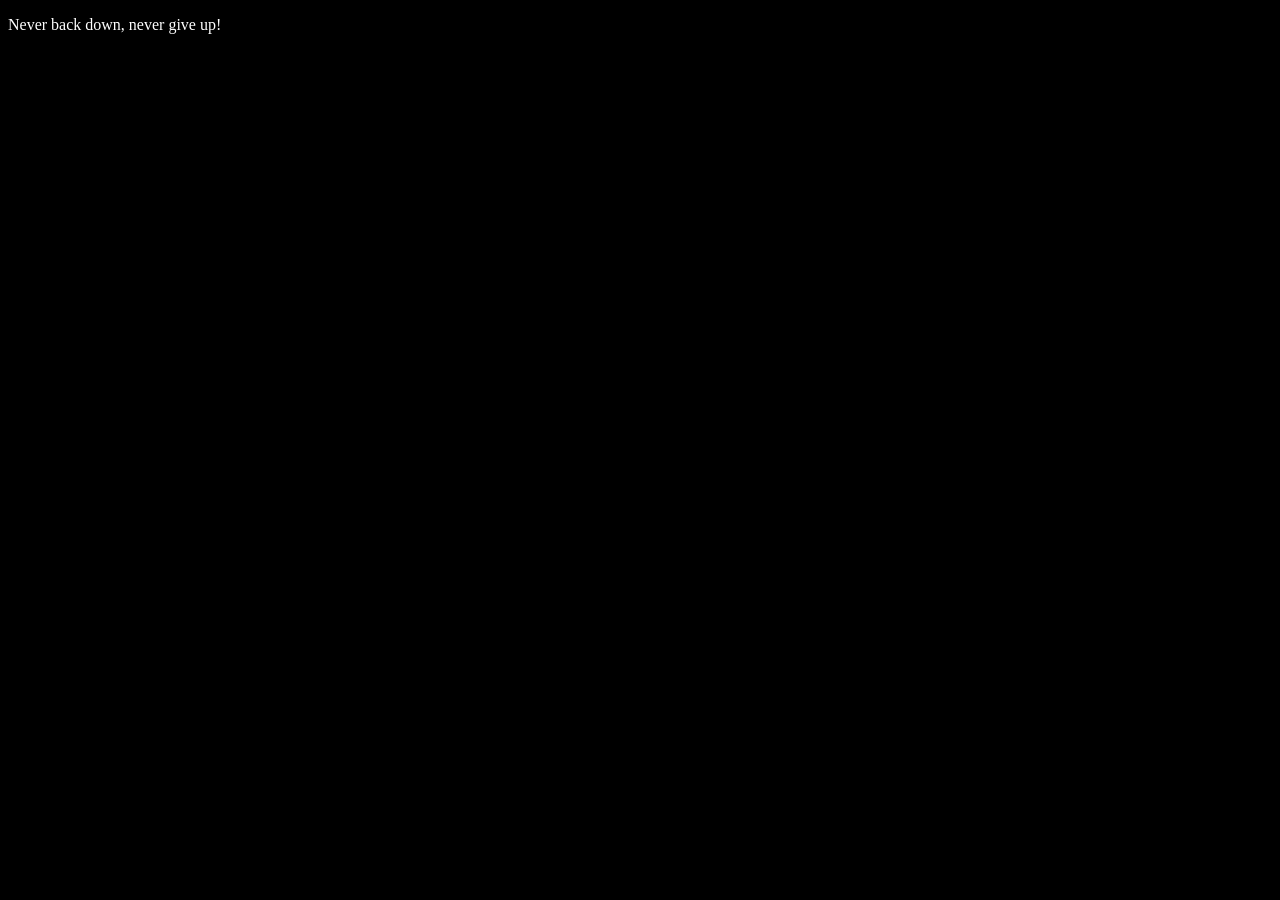
<file: src/server/html/index.html>
<!DOCTYPE html>
<html>
    <head>
        <title>The Love of the Game</title>
    </head>

    <body style="background-color: black; color: white;">
        <p>Never back down, never give up!</p>
    </body>
</html>
</file>
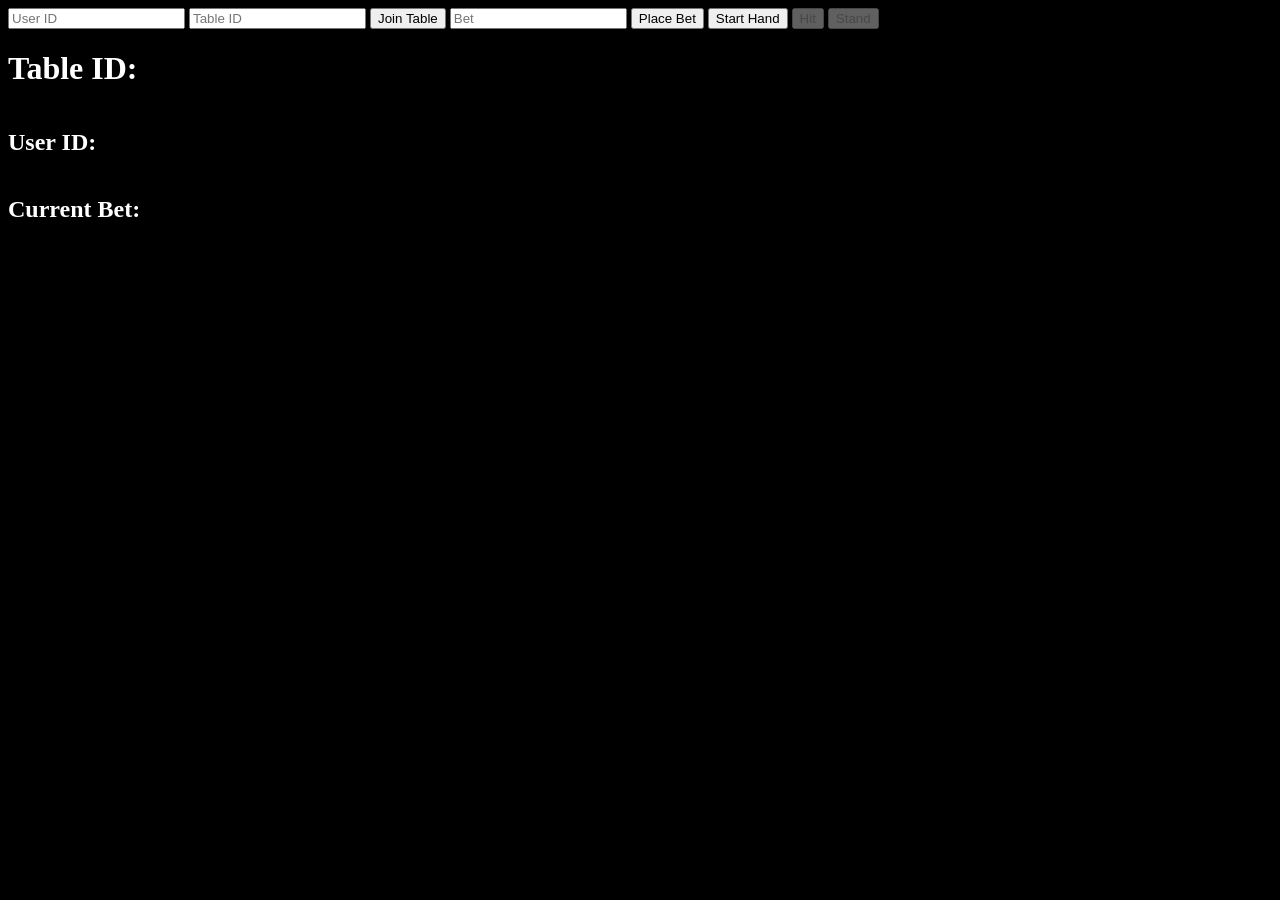
<file: src/server/html/games/blackjack.html>
<!DOCTYPE html>
<html>

<head>
    <title>Blackjack</title>

    <script src="./common/cards.js" type="text/javascript"></script>

    <script>
        const submitData = async (path, data) => {
            try {
                const res = await fetch(path, {
                    method: "POST",
                    body: JSON.stringify(data),
                    headers: {
                        "Content-type": "application/json",
                    },
                });

                const reader = res.body.getReader();

                const rawData = [];
                let {done, value} = await reader.read();

                if (value != null) {
                    rawData.push(value);
                }

                // TODO: This is causing issues with reading forever
                // while(!done) {
                //     ({ done, value } = await reader.read());
                //
                //     if(value != null)
                //         rawData.push(value);
                // }

                const parsedData = [];

                for (let i = 0; i < rawData.length; i++) {
                    const chunkString = new TextDecoder().decode(rawData[i]);

                    parsedData.push(JSON.parse(chunkString));
                }

                return parsedData;
            } catch (err) {
                console.error("Unable to fetch server data: ", err);
            }
        }

        const joinTable = async () => {
            const userID = document.getElementById("user-id-input").value;
            const tableID = document.getElementById("table-id-input").value;

            const data = {
                userID: userID,
                tableID: tableID,
            };

            const res = (await submitData("http://localhost:3000/routes/games/blackjack/join-table", data))[0];

            document.getElementById("table-id").innerText = res.tableID;
            document.getElementById("user-id").innerText = res.userID;

            statusCheck();
        }

        const placeBet = async () => {
            const userID = document.getElementById("user-id-input").value;
            const tableID = document.getElementById("table-id-input").value;
            const bet = document.getElementById("bet-value-input").value;

            const data = {
                userID: userID,
                tableID: tableID,
                bet: Number(bet),
            };

            const res = (await submitData("http://localhost:3000/routes/games/blackjack/bet", data))[0];

            document.getElementById("table-id").innerText = res.tableID;
            document.getElementById("user-id").innerText = res.userID;
            document.getElementById("bet-value").innerText = res.bet;
        }

        const redealCards = data => {
            const users = data.users;
            const dealerCards = data.dealerCards;

            document.getElementById("dealer-card-table").innerHTML = '';
            document.getElementById("user-card-table").innerHTML = '';

            for (let i = 0; i < users.length; i++) {
                const newHandLabel = document.createElement("div");

                newHandLabel.innerText = users[i].id + "'s Hand:";

                document.getElementById("user-card-table").appendChild(newHandLabel);

                const newHand = document.createElement("div");

                newHand.id = "player-" + users[i].id + "-cards";

                document.getElementById("user-card-table").appendChild(newHand);
            }

            for (let i = 0; i < dealerCards.length; i++) {
                generateCardGraphic(dealerCards[i], "dealer-card-table");
            }

            let k = 0;
            for (let i = 0; i < users.length; i++) {
                for (let j = 0; j < users[i].hand.length; j++) {
                    generateCardGraphic(users[i].hand[j], "player-" + users[i].id + "-cards");

                    k++;
                }
            }
        }

        const progressHand = async () => {
            const userID = document.getElementById("user-id-input").value;
            const tableID = document.getElementById("table-id-input").value;

            const data = {
                userID: userID,
                tableID: tableID,
            };

            const res = (await submitData("http://localhost:3000/routes/games/blackjack/progress-hand", data))[0];

            redealCards(res);
        }

        const hit = async () => {
            const userID = document.getElementById("user-id-input").value;
            const tableID = document.getElementById("table-id-input").value;

            const data = {
                userID: userID,
                tableID: tableID,
            };

            const res = (await submitData("http://localhost:3000/routes/games/blackjack/hit", data))[0];

            redealCards(res);
        }

        const stand = async () => {
            const userID = document.getElementById("user-id-input").value;
            const tableID = document.getElementById("table-id-input").value;

            const data = {
                userID: userID,
                tableID: tableID,
            };

            const res = (await submitData("http://localhost:3000/routes/games/blackjack/stand", data))[0];

            redealCards(res);
        }

        const statusCheck = () => {
            setInterval(async function () {
                const userID = document.getElementById("user-id-input").value;
                const tableID = document.getElementById("table-id-input").value;

                const data = {
                    tableID: tableID,
                };

                const res = (await submitData("http://localhost:3000/routes/games/blackjack/check-status", data))[0];

                const progressHandButton = document.getElementById("progress-hand");
                if (res.handEnded) {
                    progressHandButton.innerText = "End Hand";
                } else {
                    progressHandButton.innerText = "Start Hand";
                }

                redealCards(res);

                if (res.activeUser.id == userID) {
                    document.getElementById("hit-button").disabled = false;
                    document.getElementById("stand-button").disabled = false;
                } else {
                    document.getElementById("hit-button").disabled = true;
                    document.getElementById("stand-button").disabled = true;
                }
            }, 1000);
        }
    </script>
</head>

<body style="background-color: black; color: white;">
    <input id="user-id-input" placeholder="User ID" />
    <input id="table-id-input" placeholder="Table ID" />
    <button onclick="joinTable()">Join Table</button>
    <input id="bet-value-input" placeholder="Bet" type="number" />
    <button onclick="placeBet()">Place Bet</button>

    <button id="progress-hand" onclick="progressHand()">Start Hand</button>

    <button disabled id="hit-button" onclick="hit()">Hit</button>
    <button disabled id="stand-button" onclick="stand()">Stand</button>

    <br />

    <h1 style="display: inline-block;">Table ID:&nbsp;</h1>
    <h1 id="table-id" style="display: inline-block;"></h1>
    <br />
    <h2 style="display: inline-block;">User ID:&nbsp;</h2>
    <h2 id="user-id" style="display: inline-block;"></h2>
    <br />
    <h2 style="display: inline-block">Current Bet:&nbsp;</h2>
    <h2 id="bet-value" style="display: inline-block;"></h2>

    <br />
    <br />
    <div id="dealer-card-table"></div>
    <div id="user-card-table"></div>
</body>

</html>
</file>
